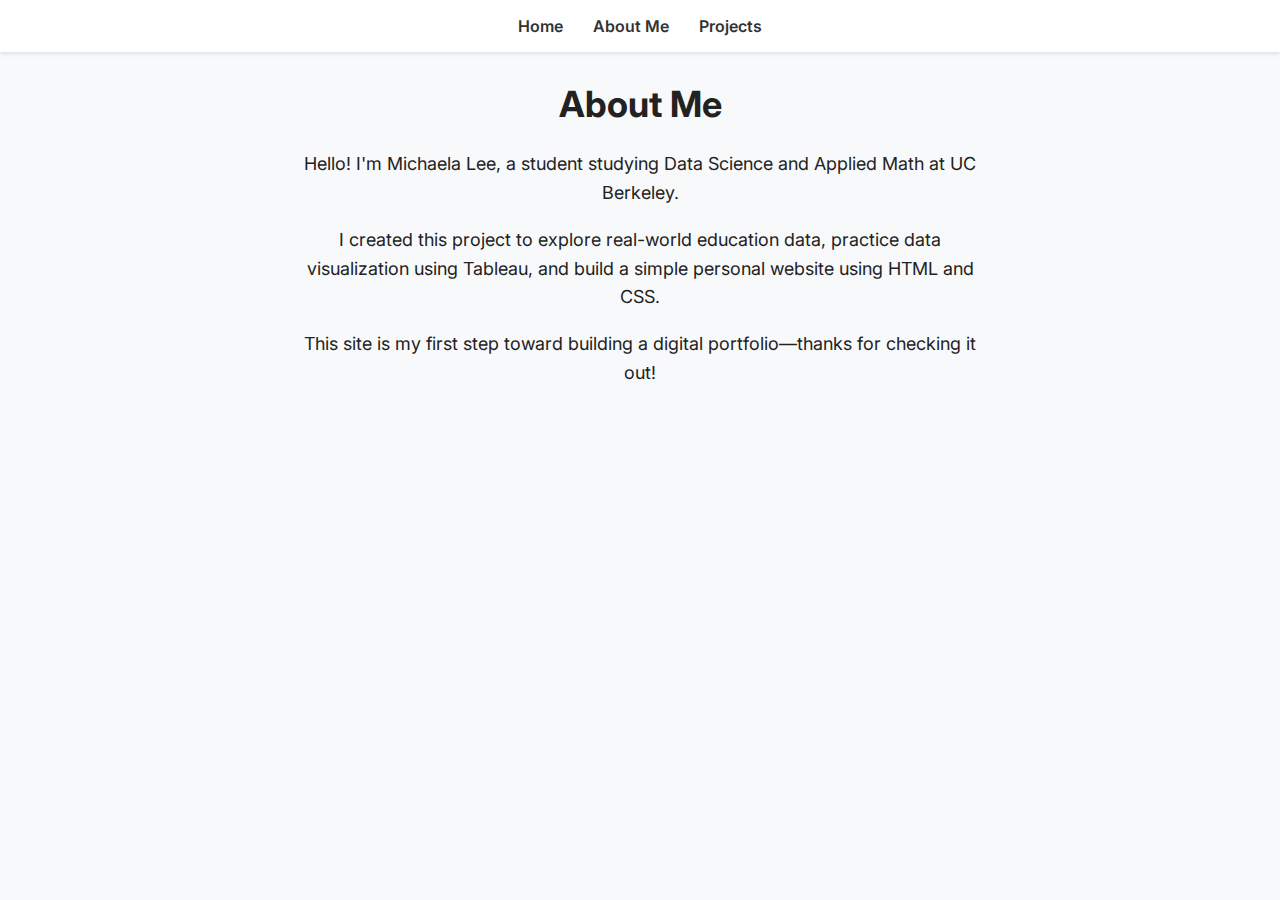
<file: about.html>
<!DOCTYPE html>
<html lang="en">
<head>
  <meta charset="UTF-8">
  <title>About Me</title>
  <link rel="stylesheet" href="style.css">
</head>
<body>

  <nav>
    <ul>
      <li><a href="index.html">Home</a></li>
      <li><a href="about.html">About Me</a></li>
      <li><a href="projects.html">Projects</a></li>
    </ul>
  </nav>

  <main>
    <h1>About Me</h1>

    <p>Hello! I'm Michaela Lee, a student studying Data Science and Applied Math at UC Berkeley.</p>

    <p>I created this project to explore real-world education data, practice data visualization using Tableau, and build a simple personal website using HTML and CSS.</p>

    <p>This site is my first step toward building a digital portfolio—thanks for checking it out!</p>
  </main>

</body>
</html>
</file>
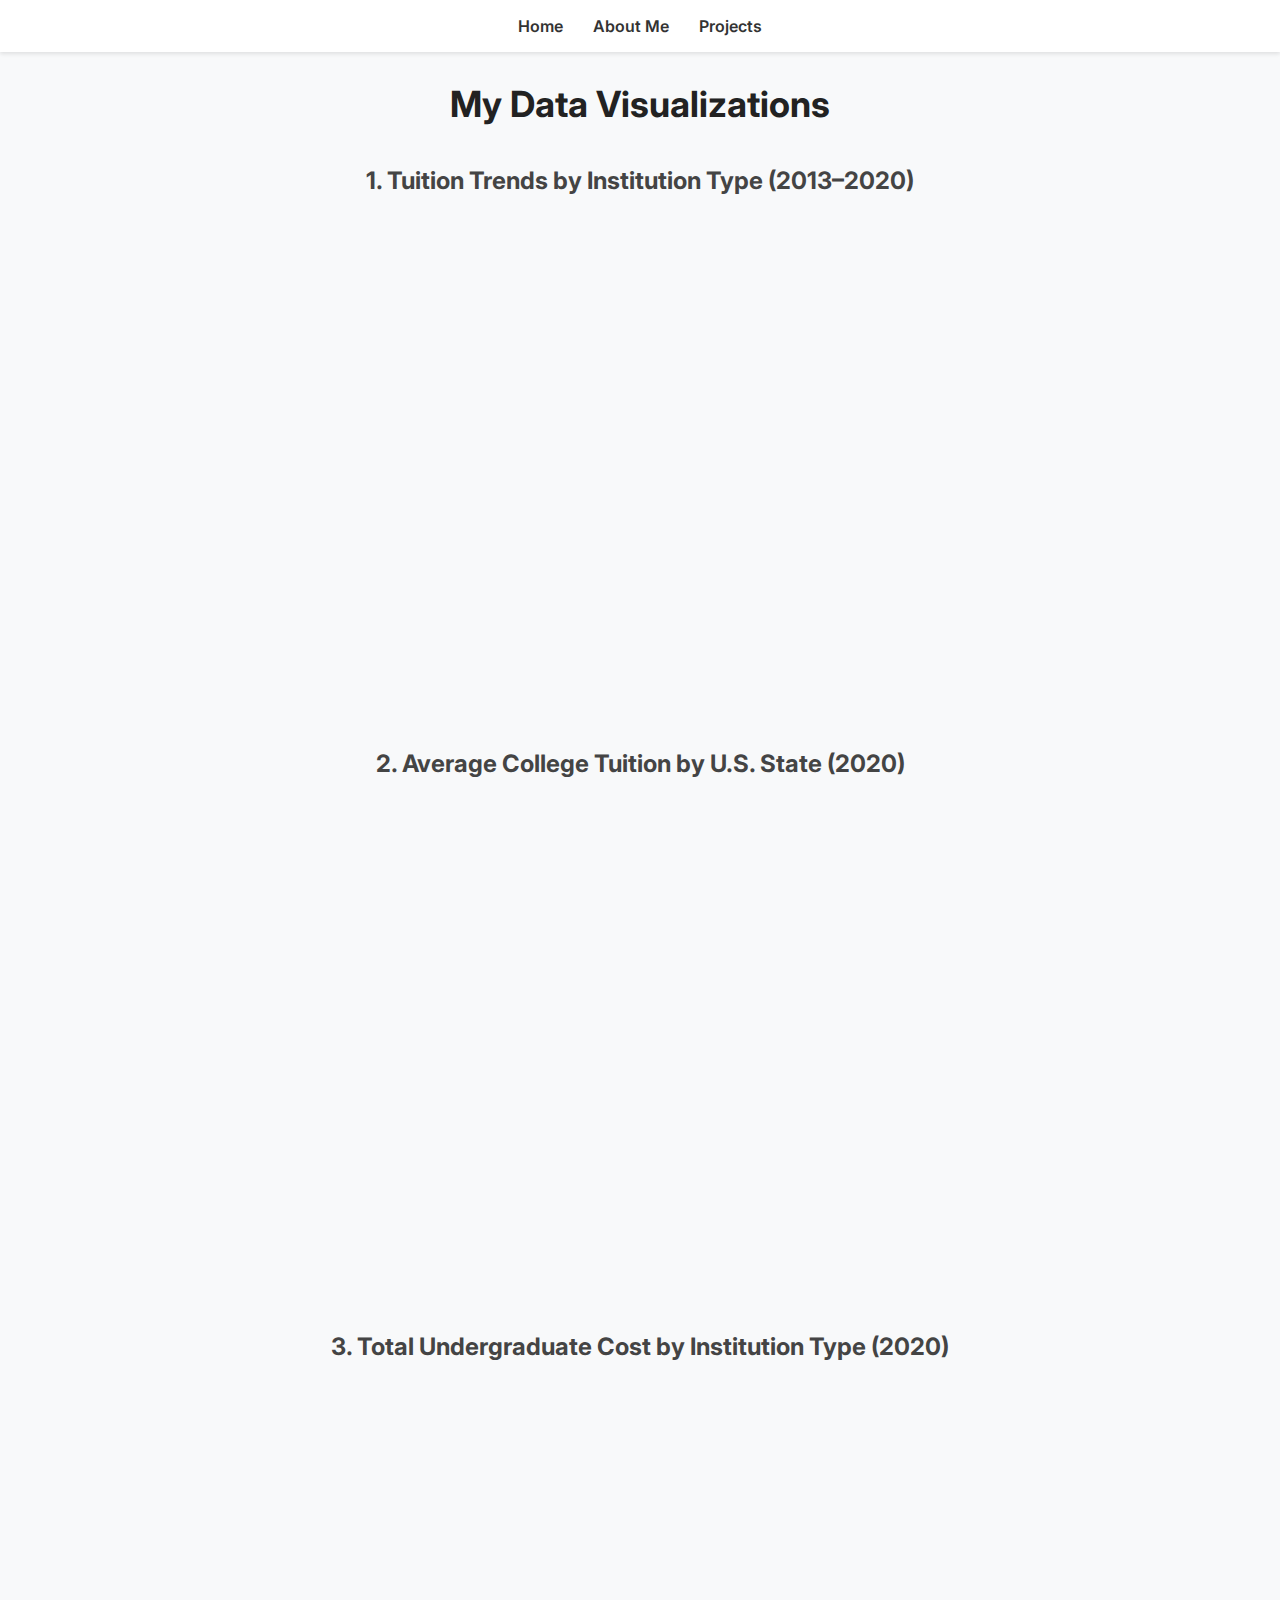
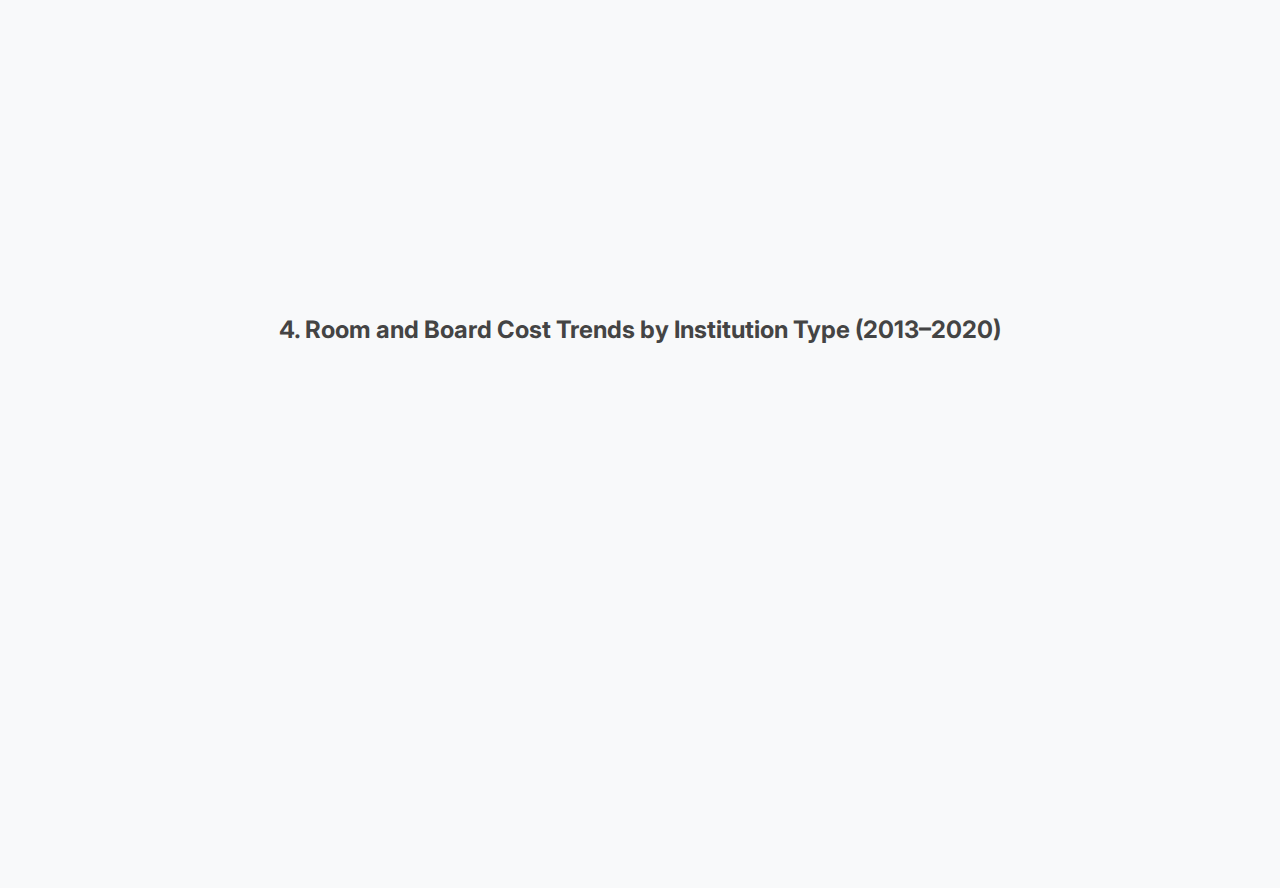
<file: projects.html>
<!DOCTYPE html>
<html lang="en">
<head>
  <meta charset="UTF-8">
  <title>Projects</title>
  <link rel="stylesheet" href="style.css">
  <style>
    .tableauPlaceholder {
      width: 640px;
      margin: 30px auto;
    }

    h1 {
      font-size: 36px;
      text-align: center;
      margin-top: 0;
    }

    h2 {
      font-size: 24px;
      margin-top: 40px;
      text-align: center;
      color: #444;
    }
  </style>
</head>
<body>

  <nav>
    <ul>
      <li><a href="index.html">Home</a></li>
      <li><a href="about.html">About Me</a></li>
      <li><a href="projects.html">Projects</a></li>
    </ul>
  </nav>

  <h1>My Data Visualizations</h1>

  <h2>1. Tuition Trends by Institution Type (2013–2020)</h2>
  <div class='tableauPlaceholder' id='viz1'>
    <object class='tableauViz'>
      <param name='host_url' value='https%3A%2F%2Fpublic.tableau.com%2F' />
      <param name='embed_code_version' value='3' />
      <param name='site_root' value='' />
      <param name='name' value='TuitionTrendsbyInstitutionType20132020/TuitionTrendsbyInstitutionType20132020' />
      <param name='tabs' value='no' />
      <param name='toolbar' value='yes' />
      <param name='language' value='en-US' />
    </object>
  </div>

  <h2>2. Average College Tuition by U.S. State (2020)</h2>
  <div class='tableauPlaceholder' id='viz2'>
    <object class='tableauViz'>
      <param name='host_url' value='https%3A%2F%2Fpublic.tableau.com%2F' />
      <param name='embed_code_version' value='3' />
      <param name='site_root' value='' />
      <param name='name' value='AverageCollegeTuitionbyU_S_State2020/AverageCollegeTuitionbyU_S_State2020' />
      <param name='tabs' value='no' />
      <param name='toolbar' value='yes' />
      <param name='language' value='en-US' />
    </object>
  </div>

  <h2>3. Total Undergraduate Cost by Institution Type (2020)</h2>
  <div class='tableauPlaceholder' id='viz3'>
    <object class='tableauViz'>
      <param name='host_url' value='https%3A%2F%2Fpublic.tableau.com%2F' />
      <param name='embed_code_version' value='3' />
      <param name='site_root' value='' />
      <param name='name' value='TotalUndergraduateCostbyInstitutionType2020/TotalUndergraduateCostbyInstitutionType2020' />
      <param name='tabs' value='no' />
      <param name='toolbar' value='yes' />
      <param name='language' value='en-US' />
    </object>
  </div>

  <h2>4. Room and Board Cost Trends by Institution Type (2013–2020)</h2>
  <div class='tableauPlaceholder' id='viz4'>
    <object class='tableauViz'>
      <param name='host_url' value='https%3A%2F%2Fpublic.tableau.com%2F' />
      <param name='embed_code_version' value='3' />
      <param name='site_root' value='' />
      <param name='name' value='RoomBoardTrendsbyInstitutionType20132020/RoomBoardTrendsbyInstitutionType20132020' />
      <param name='tabs' value='no' />
      <param name='toolbar' value='yes' />
      <param name='language' value='en-US' />
    </object>
  </div>

  <script type='text/javascript'>
    document.querySelectorAll('.tableauViz').forEach(viz => {
      viz.style.width = '640px';
      viz.style.height = '480px';
    });

    const script = document.createElement('script');
    script.src = 'https://public.tableau.com/javascripts/api/viz_v1.js';
    document.body.appendChild(script);
  </script>

</body>
</html>
</file>
<file: style.css>
@import url('https://fonts.googleapis.com/css2?family=Inter:wght@400;600;700&display=swap');

body {
  font-family: 'Inter', sans-serif;
  margin: 0;
  padding: 0;
  background-color: #f8f9fa;
  color: #222;
}

nav {
  background-color: #ffffff;
  box-shadow: 0 2px 4px rgba(0, 0, 0, 0.1);
  padding: 16px 0;
  text-align: center;
  margin-bottom: 30px;
}

nav ul {
  list-style: none;
  margin: 0;
  padding: 0;
  display: inline-flex;
  gap: 30px;
}

nav ul li a {
  text-decoration: none;
  font-weight: 600;
  color: #333;
  transition: color 0.3s;
}

nav ul li a:hover {
  color: #0077cc;
}

h1 {
  font-size: 36px;
  text-align: center;
  margin-top: 0;
}

h2 {
  font-size: 24px;
  margin-top: 40px;
  text-align: center;
  color: #444;
}

iframe {
  display: block;
  margin: 20px auto;
  border: none;
  border-radius: 8px;
  box-shadow: 0 0 10px rgba(0,0,0,0.1);
  max-width: 95%;
}

main {
  max-width: 700px;
  margin: 0 auto;
  padding: 0 20px;
  text-align: center;
}

p {
  font-size: 18px;
  line-height: 1.6;
  margin-bottom: 16px;
}
</file>
